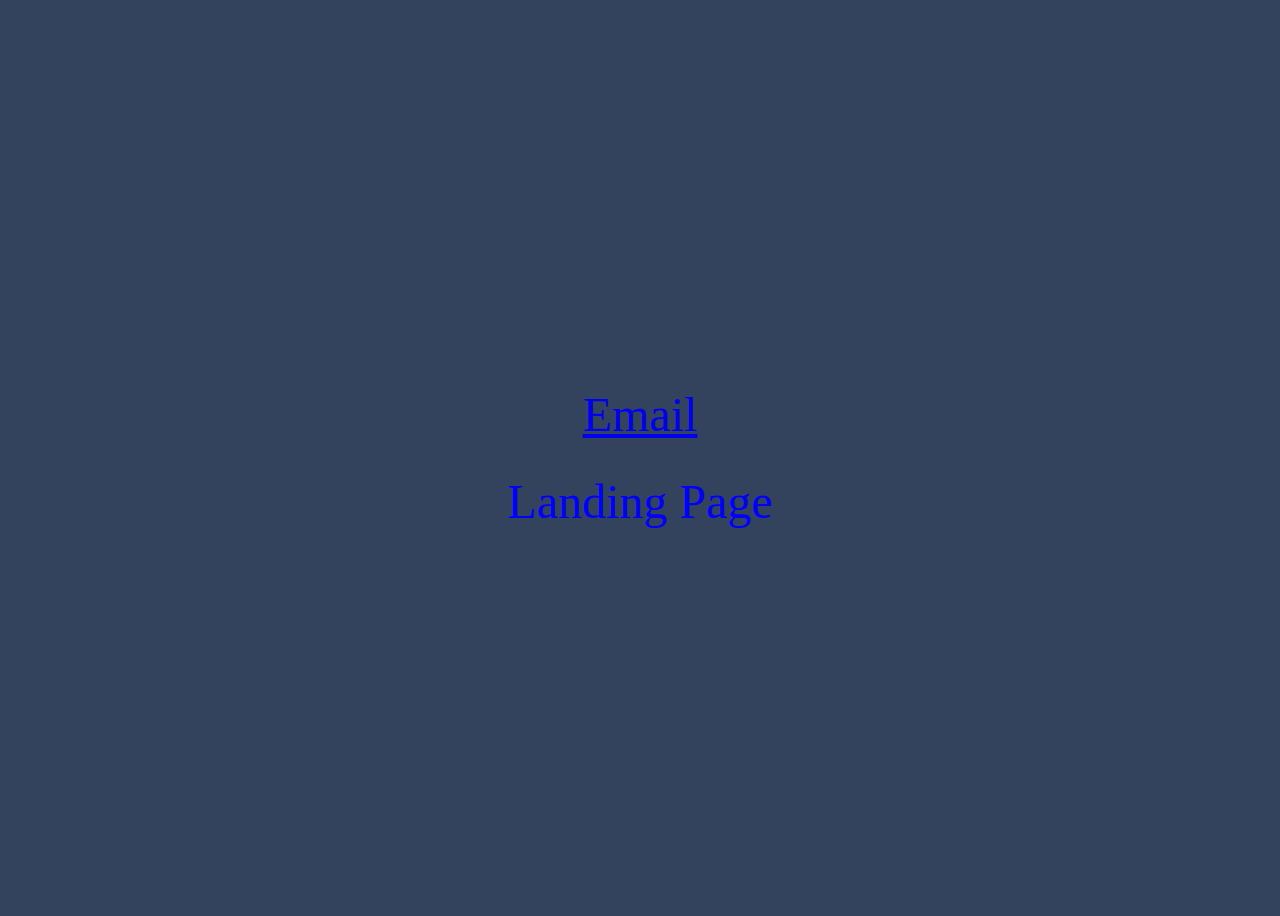
<file: index.html>
<!DOCTYPE html>
<html>
<head>
<meta charset="UTF-8" />

<title> Super Index Page</title>
<link rel="stylesheet" type="text/css" href="./css/style.css">
 </head>
<body>


<div>

<p ><font size="12"><a href=./Email/email.html>  Email </a></font></p>

<p ><font size="12">Landing Page</p>
  
  
</div>

</body>
</html>
</file>
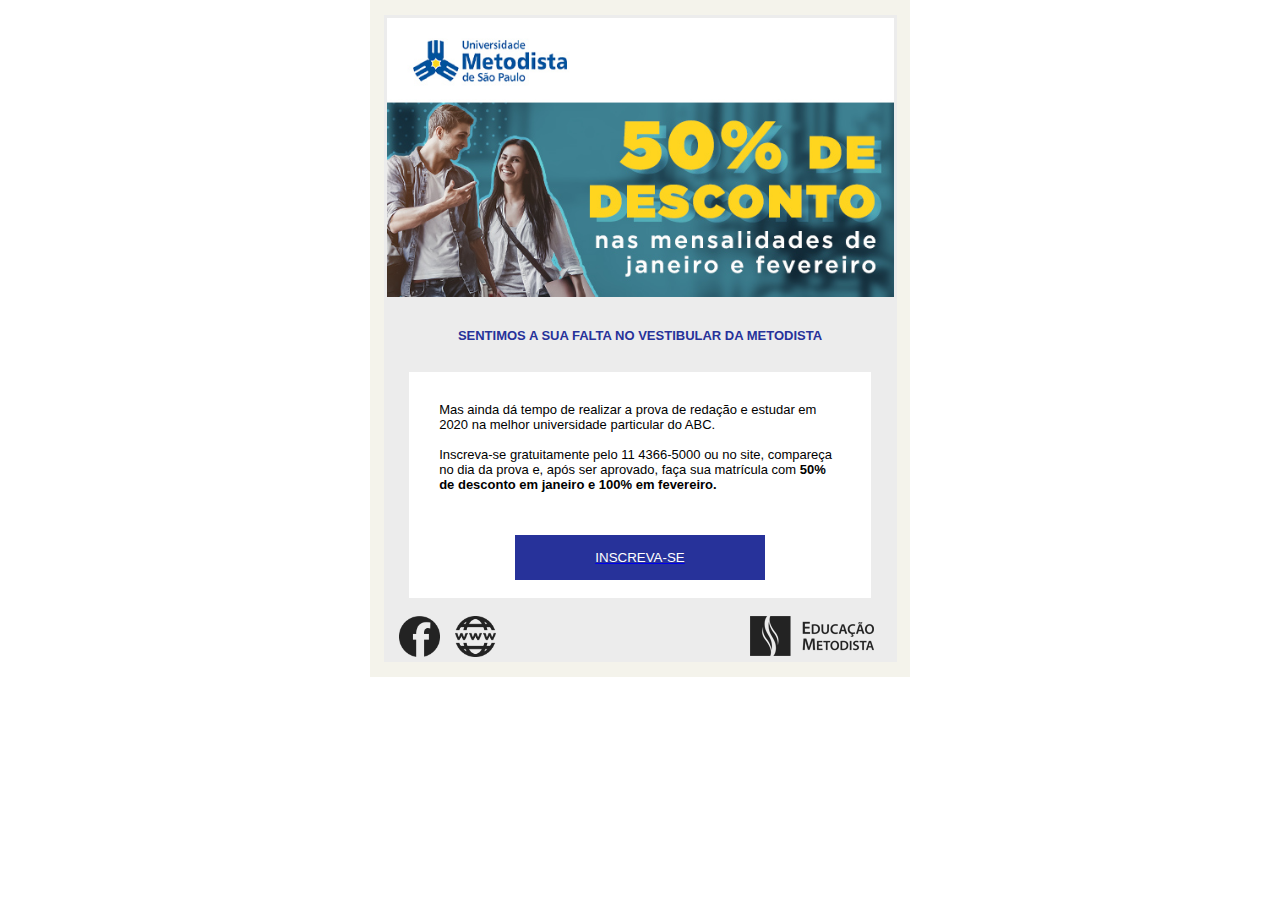
<file: Email/email.html>
<!DOCTYPE html>
<html>
<meta http-equiv="Content-Type" content="text/html charset=UTF-8" />
<style>
html {

position:relative;
width:600px;
margin:0 auto;
}

body{
    
position:absolute;
width:600px;
margin:0 auto;
}

.RedBg{

max-width:90%;

margin-left:auto;
margin-right:auto;

padding-bottom:15px;
padding-top:15px;

background-color: #F4F3EB;
}

.YellowBg{

 background-color:#ECECEC;
 margin:0 auto;
width:95%;
height:90%;

}


img.TopImg {
 display: block;
 width: 100%;
 position:relative;

  margin:auto;


}

td.TopImg{

position:relative;
vertical-align:top;
padding:3px;



}
  div.Message{
    background-color:white;
    margin:auto;
    
    width:90%;
    
    
  }

p.Txt1{
 
 text-align:center;
 
 
}
p.TxtMessage{
  
  padding:30px;
  
}

.button{
 color:white;
 border:none;
 background-color:#27329a;

 display:block;
 margin: 0 auto;
 padding-top: 15px;
 padding-bottom:15px;
 padding-left:80px;
 padding-right:80px;
 font-size:16;
 text-align:center;
  
}
</style>

  <body>
<div class="RedBg"> 
<table cellpadding="0" cellspacing="0" border="0" class="YellowBg">
  <!--- header--->
<td class="TopImg"><img src="./img/header.jpg" class="TopImg">
  <b><font face="helvetica" color="#27329A" size="2">
    <br>
    
    <p class="Txt1">SENTIMOS A SUA FALTA NO VESTIBULAR DA METODISTA</p> </font></b>
   
      
    </td>


<tr> </tr>

<td> <div class="Message"><font face="helvetica" size="2">
  <p class="TxtMessage">Mas ainda dá tempo de realizar a prova de redação e estudar em 2020 na melhor universidade particular do ABC.
<br>
<br>
Inscreva-se gratuitamente pelo 11 4366-5000 ou no site, compareça no dia da prova e, após ser aprovado, faça sua matrícula com<b> 50% de desconto em janeiro e 100% em fevereiro.</b>

  </p>

</font> 
<a href="https://vestibularmetodista.com.br"><button class="button" > INSCREVA-SE </button></a>
  <br>
  
  
</div>
  
</td>
<tr></tr>
  <tr></tr>
  
<td style="padding-bottom:5px;"> 
<br>
  <!--- Logo Metodista--->
<img align="right" style="padding-right:10px" src="./img/meto.png">
  <!--- Facebook Logo Button--->
  <a href= "https://www.facebook.com/universidade.metodista/"><img align="left" style="padding-left:15px; width:8%;" src="./img/facebook.png"></a>
    <!--- website logo--->
 <a href= "https://metodista.br"><img align="left" style="padding-left:15px; width:8%;" src="./img/WWW.png"></a>

</td>
</table>
  </div>
 </body>
</html>
</file>
<file: css/style.css>
p{
  
text-align:center;
 color:blue;

 
 }
 a:hover{
   
  color:red; 
  cursor:pointer;
   
 }
 
  body{


     background-color:#33435e;
    
  }
  
 div{

 display: flex;
  flex-direction: column;
  justify-content: center;
  align-items: center;
  text-align: center;
  min-height: 100vh;
   
   
 }
</file>
